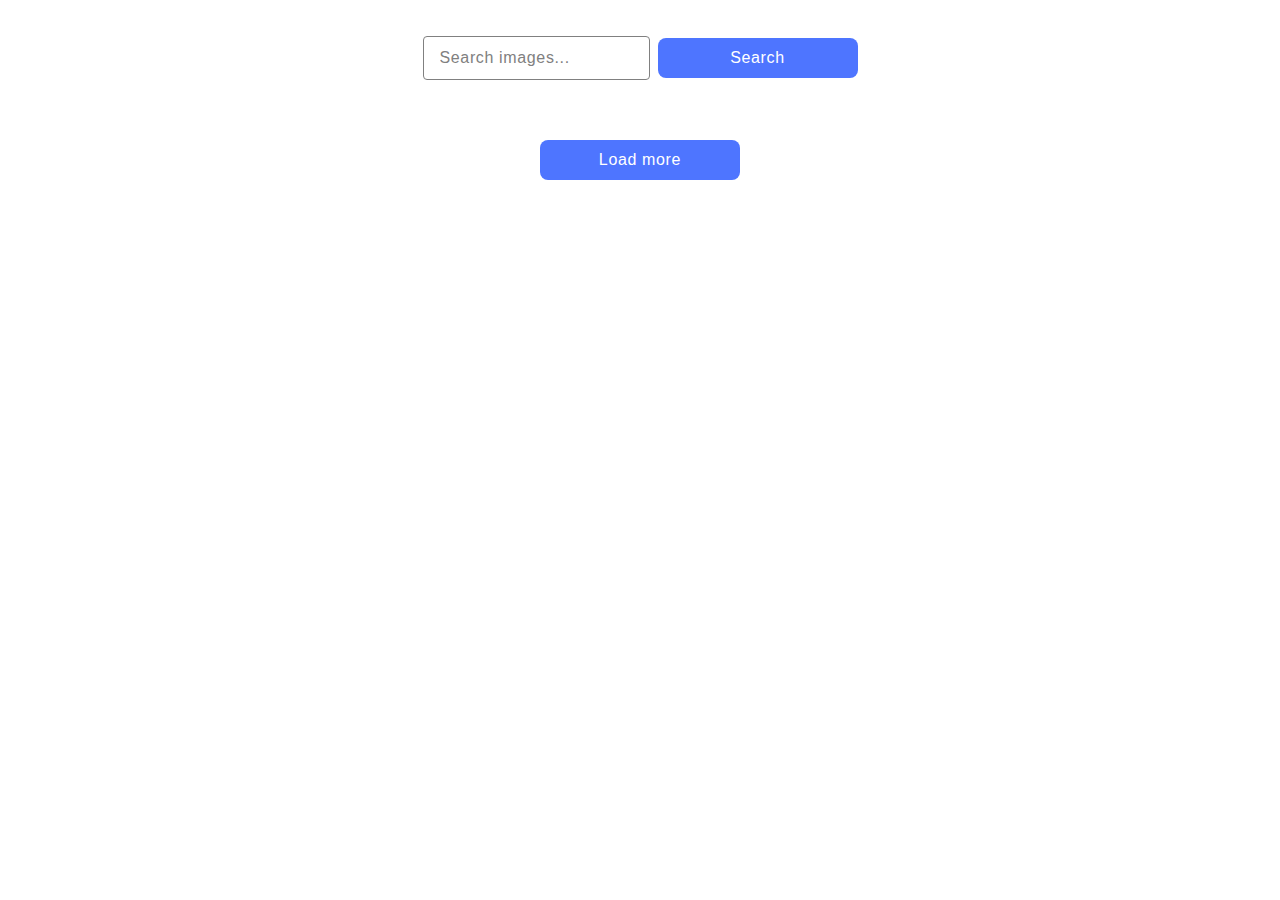
<file: src/index.html>
<!DOCTYPE html>
<html lang="en">
  <head>
    <meta charset="UTF-8" />
    <meta name="viewport" content="width=device-width, initial-scale=1.0" />

    <link rel="stylesheet" href="./css/main.css" />
    <title>HW-12</title>
  </head>
  <body>
    <form class="search-form">
      <input
        type="text"
        class="input"
        name="query"
        placeholder="Search images..."
      />
      <button type="submit" class="btn">Search</button>
    </form>

    <div class="card-container"></div>
    <button type="button" class="btn-load-more button" data-action="load-more">
      Load more
    </button>
    <span class="loader spinner"></span>

    <script type="module" src="./main.js"></script>
  </body>
</html>
</file>
<file: src/css/main.css>
/* Reset styles */
body {
  box-sizing: border-box;
  font-family: 'Montserrat', sans-serif;
}

h1,
h2,
h3,
h4,
h5,
h6,
p {
  margin: 0;
}

p:last-child {
  margin-bottom: 0;
}

ul {
  margin: 0;
  padding: 0;
  list-style: none;
}

a {
  color: currentColor;
  text-decoration: none;
}

button {
  cursor: pointer;
}

img {
  display: block;
  max-width: 100%;
}

li {
  list-style-type: none;
  margin: 0;
  padding: 0;
}

/* form */

.search-form {
  width: 400px;
  margin: 36px auto;

  display: flex;
  align-items: center;
  justify-content: center;
  flex-direction: row;
  gap: 8px;
}

.input {
  width: 272px;
  height: 40px;
  border: 1px solid #808080;
  border-radius: 4px;

  padding-left: 16px;

  font-weight: 400;
  font-size: 16px;
  line-height: 1.5;
  letter-spacing: 0.04em;
  color: #2e2f42;
}
.input:hover {
  border: 1px solid #000;
}

.input::placeholder {
  font-weight: 400;
  font-size: 16px;
  line-height: 1.5;
  letter-spacing: 0.04em;
  color: #808080;
}

.button.is-hidden {
  display: none;
}

.btn,
.button {
  display: flex;
  align-items: center;
  justify-content: center;
  flex-direction: row;
  gap: 10px;

  border: none;
  border-radius: 8px;
  padding: 8px 16px;
  min-width: 200px;
  height: 40px;

  background: #4e75ff;

  font-weight: 500;
  font-size: 16px;
  line-height: 1.5;
  letter-spacing: 0.04em;
  color: #fff;

  cursor: pointer;
}
.button {
  margin: 24px auto;
}

.btn:hover,
.button:hover {
  background: #6c8cff;
}

/* markup */

.card-container {
  max-width: 1200px;
  display: flex;
  flex-wrap: wrap;
  justify-content: center;
  align-items: center;
  gap: 24px;
  margin: 0 auto;
  padding: 0;
}
.gallery-item {
  width: 360px;
  border: 1px solid #808080;

  transition: transform 0.3s;
}
.gallery-item:hover {
  transform: scale(1.04);
}

.gallery-image {
  width: 360px;
  height: 200px;
}

.gallery-text-list {
  display: flex;
  flex-wrap: wrap;
  justify-content: space-around;
  align-items: center;
}

.gallery-text-item {
  text-align: center;
  margin: 4px 0;
}

.gallery-text-item > h3 {
  font-weight: 600;
  font-size: 12px;
  line-height: 1.33333;
  letter-spacing: 0.04em;
  color: #2e2f42;
}

.gallery-text-item > p {
  font-weight: 400;
  font-size: 12px;
  line-height: 2;
  letter-spacing: 0.04em;
  color: #2e2f42;
}
/* spinner */

.loader {
  width: 48px;
  height: 48px;
  margin: 0 auto;

  border: 3px dotted #fff;
  border-style: solid solid dotted dotted;
  border-radius: 50%;
  display: none;
  position: relative;
  box-sizing: border-box;
  animation: rotation 2s linear infinite;
}
.loader::after {
  content: '';
  box-sizing: border-box;
  position: absolute;
  left: 0;
  right: 0;
  top: 0;
  bottom: 0;
  margin: auto;
  border: 3px dotted #ff3d00;
  border-style: solid solid dotted;
  width: 24px;
  height: 24px;
  border-radius: 50%;
  animation: rotationBack 1s linear infinite;
  transform-origin: center center;
}

@keyframes rotation {
  0% {
    transform: rotate(0deg);
  }
  100% {
    transform: rotate(360deg);
  }
}
@keyframes rotationBack {
  0% {
    transform: rotate(0deg);
  }
  100% {
    transform: rotate(-360deg);
  }
}
</file>
